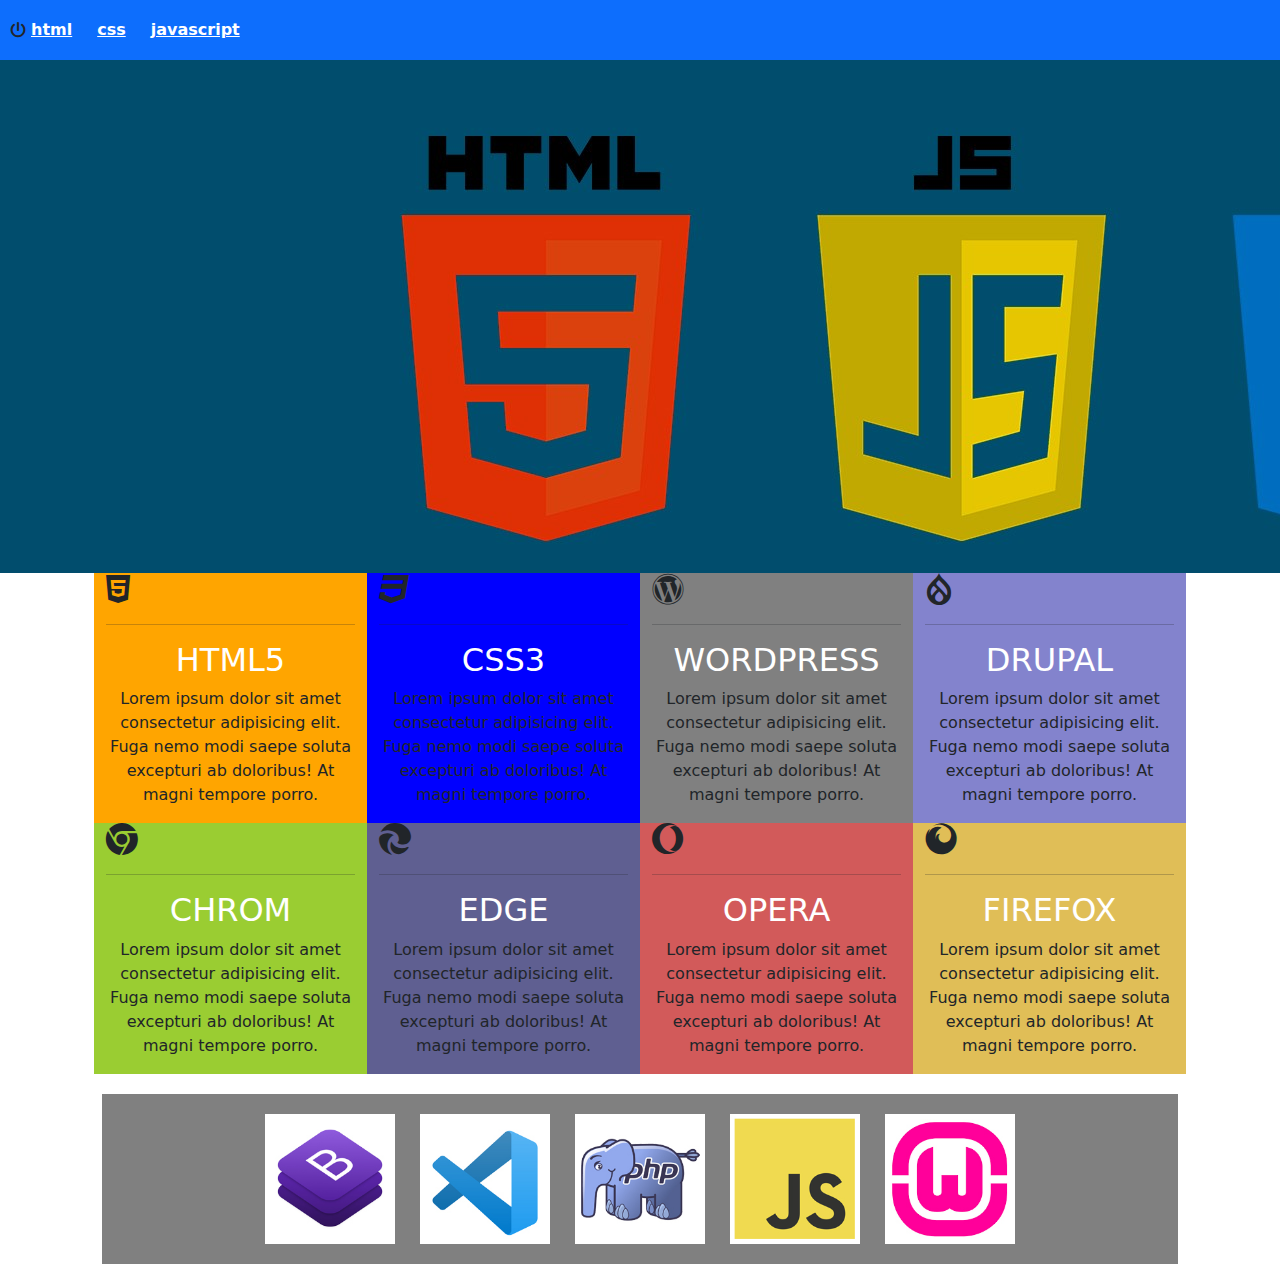
<file: index.html>
<!DOCTYPE html>
<html lang="en">
<head>
    <meta charset="UTF-8">
    <meta http-equiv="X-UA-Compatible" content="IE=edge">
    <meta name="viewport" content="width=device-width, initial-scale=1.0">
    <title>projet control</title>
    <link rel="stylesheet" href="css/bootstrap.css">
    <link rel="stylesheet" href="css/style.css">
    <link rel="stylesheet" href="https://cdnjs.cloudflare.com/ajax/libs/font-awesome/6.2.1/css/all.min.css">
    
</head>
<body>
   <header>
        <nav class="navbar navbar-expand-sm bg-primary fixed-top">
         <div class="collapse navbar-collapse">
          <i class="fa-solid fa-power-off"></i>
          <a href="#" class="nav-item ">html</a>
          <a href="#" class="nav-item ">css</a>
          <a href="#" class="nav-item ">javascript</a>
         </div>
        </nav>
       <img src="images/logo a.png.jpg" alt="logo">
</header>
<div class="container">
    <div class="row">
        <div class="col-lg-12" id="block">
            <div class="container">
                <div class="row row-elements">
                    <div class="col-sm-3" id="p1"> 
                        <div class="icon">
                        <i class="fa-brands fa-html5 fa fa-2x"></i>
                         </div>
                          <hr>
                          <h2>html5</h2> 
                        <p>Lorem ipsum dolor sit amet consectetur adipisicing elit. Fuga nemo modi saepe soluta excepturi ab doloribus! At magni tempore porro.</p>

                   </div>
                   <div class="col-sm-3" id="p2"> 
                    <div class="icon">
                        <i class="fa-brands fa-css3 fa-2x"></i>
                     </div>
                      <hr>
                      <h2>css3</h2> 
                      <p>Lorem ipsum dolor sit amet consectetur adipisicing elit. Fuga nemo modi saepe soluta excepturi ab doloribus! At magni tempore porro.</p>
               </div>
               <div class="col-sm-3" id="p3"> 
                <div class="icon">
                    <i class="fa-brands fa-wordpress fa-2x"></i>
                 </div>
                  <hr>
                  <h2>wordpress</h2> 
                  <p>Lorem ipsum dolor sit amet consectetur adipisicing elit. Fuga nemo modi saepe soluta excepturi ab doloribus! At magni tempore porro.</p>

               </div>
               <div class="col-sm-3" id="p4"> 
                <div class="icon">
                    <i class="fa-brands fa-drupal fa-2x"></i>
                 </div>
                  <hr>
                  <h2>drupal</h2> 
                  <p>Lorem ipsum dolor sit amet consectetur adipisicing elit. Fuga nemo modi saepe soluta excepturi ab doloribus! At magni tempore porro.</p>
               </div>
              </div>
            </div>
            <div class="container">
                <div class="row row-elements">
                    <div class="col-sm-3" id="p5"> 
                        <div class="icon">
                            <i class="fa-brands fa-chrome fa-2x"></i>
                         </div>
                          <hr>
                          <h2>chrom</h2> 
                          <p>Lorem ipsum dolor sit amet consectetur adipisicing elit. Fuga nemo modi saepe soluta excepturi ab doloribus! At magni tempore porro.</p>
                   </div>
                   <div class="col-sm-3" id="p6"> 
                    <div class="icon">
                        <i class="fa-brands fa-edge fa-2x"></i>
                     </div>
                      <hr>
                      <h2>edge</h2> 
                      <p>Lorem ipsum dolor sit amet consectetur adipisicing elit. Fuga nemo modi saepe soluta excepturi ab doloribus! At magni tempore porro.</p> 
               </div>
               <div class="col-sm-3" id="p7"> 
                <div class="icon">
                    <i class="fa-brands fa-opera fa-2x"></i>
                 </div>
                  <hr>
                  <h2>opera</h2> 
                  <p>Lorem ipsum dolor sit amet consectetur adipisicing elit. Fuga nemo modi saepe soluta excepturi ab doloribus! At magni tempore porro.</p>
               </div>
               <div class="col-sm-3" id="p8"> 
                <div class="icon">
                    <i class="fa-brands fa-firefox fa-2x"></i>
                 </div>
                  <hr>
                  <h2>firefox</h2> 
                  <p>Lorem ipsum dolor sit amet consectetur adipisicing elit. Fuga nemo modi saepe soluta excepturi ab doloribus! At magni tempore porro.</p>
               </div>
              </div>
            </div>  

        </div>

    </div>

</div>
    <div class="container">
        <div class="row row-photos">
         <div class="col-lg-12">
             <img class="footer" src="images/bootstrap.jpg" alt="bootstrap" height="150px" width="150px">
             <img class="footer" src="images/vs.jpg" alt="visual studio" height="150px" width="150px">
             <img class="footer" src="images/php.jpg" alt="php" height="150px" width="150px">
             <img class="footer" src="images/jscript.jpg" alt="javascript" height="150px" width="150px">
             <img class="footer" src="images/wamp.jpg" alt="wamp" height="150px" width="150px">
             </div>
     </div>
</div>

    
</body>
</html>
</file>
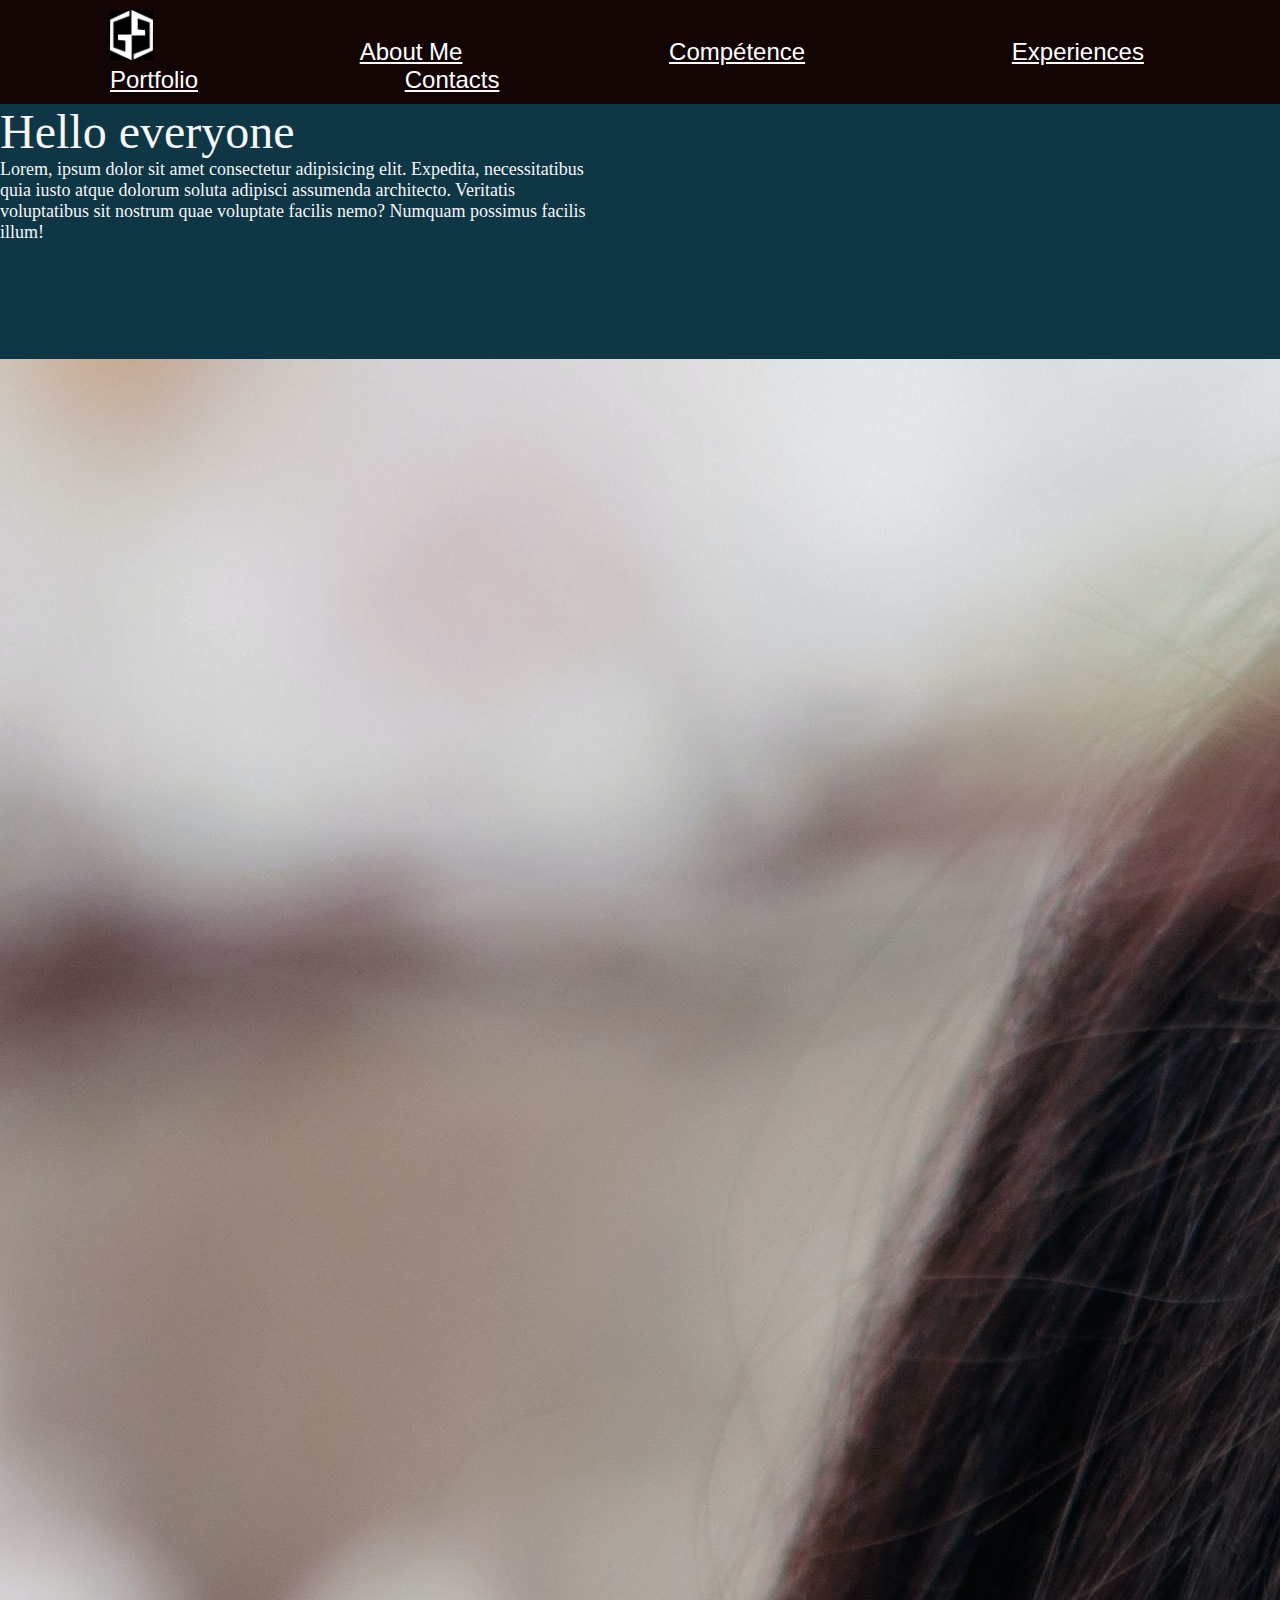
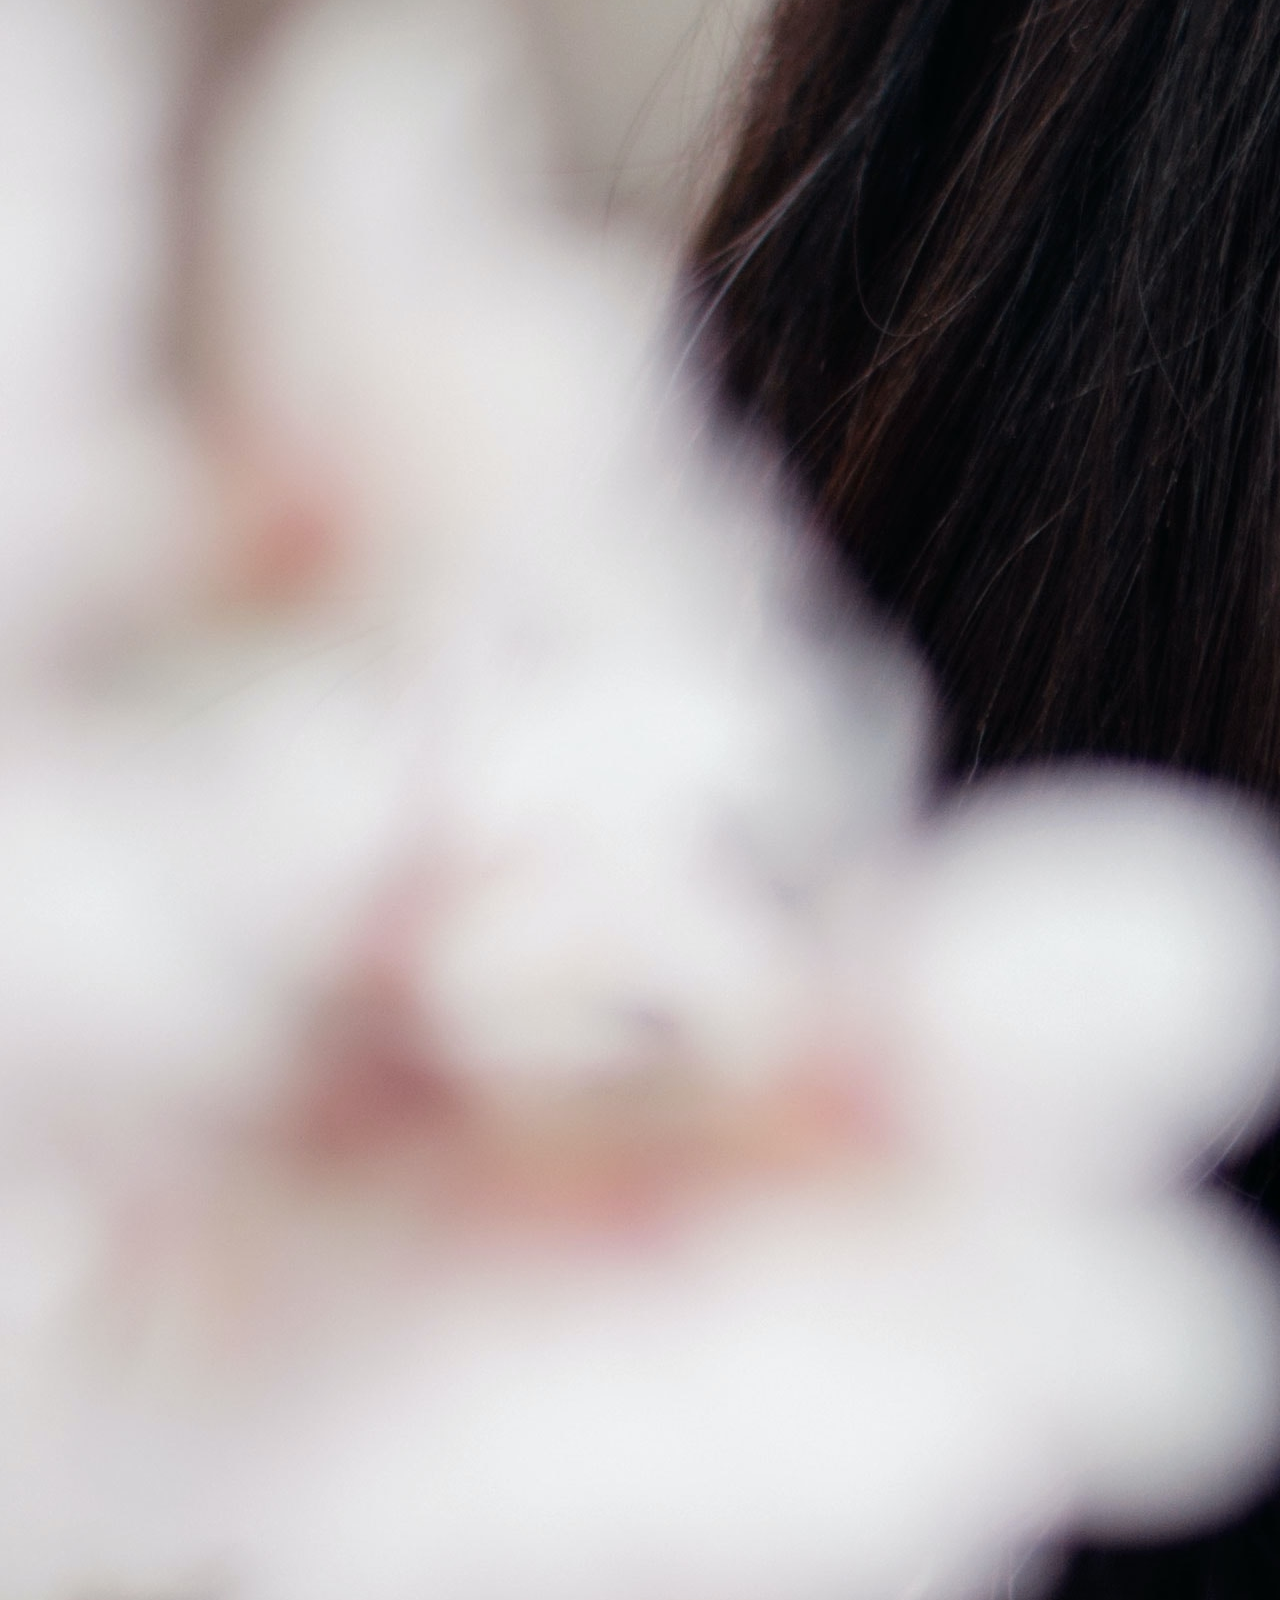
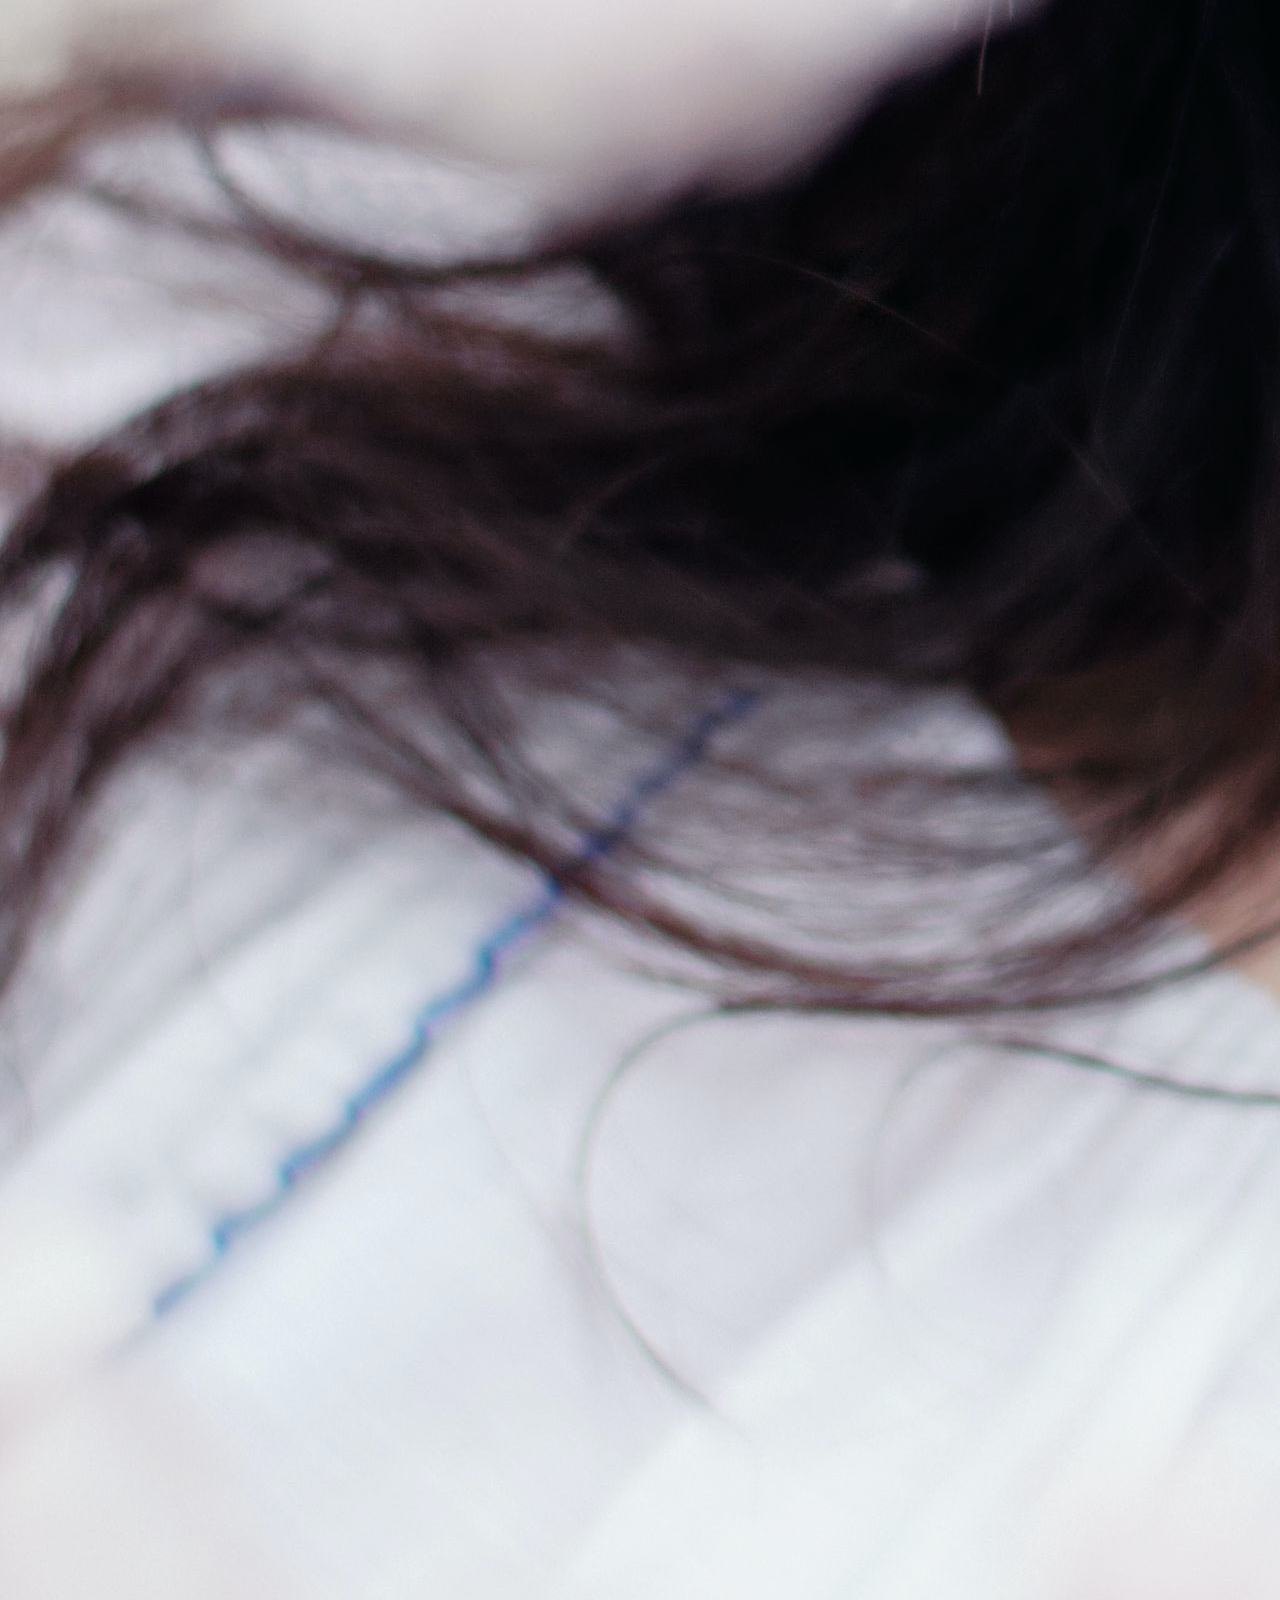
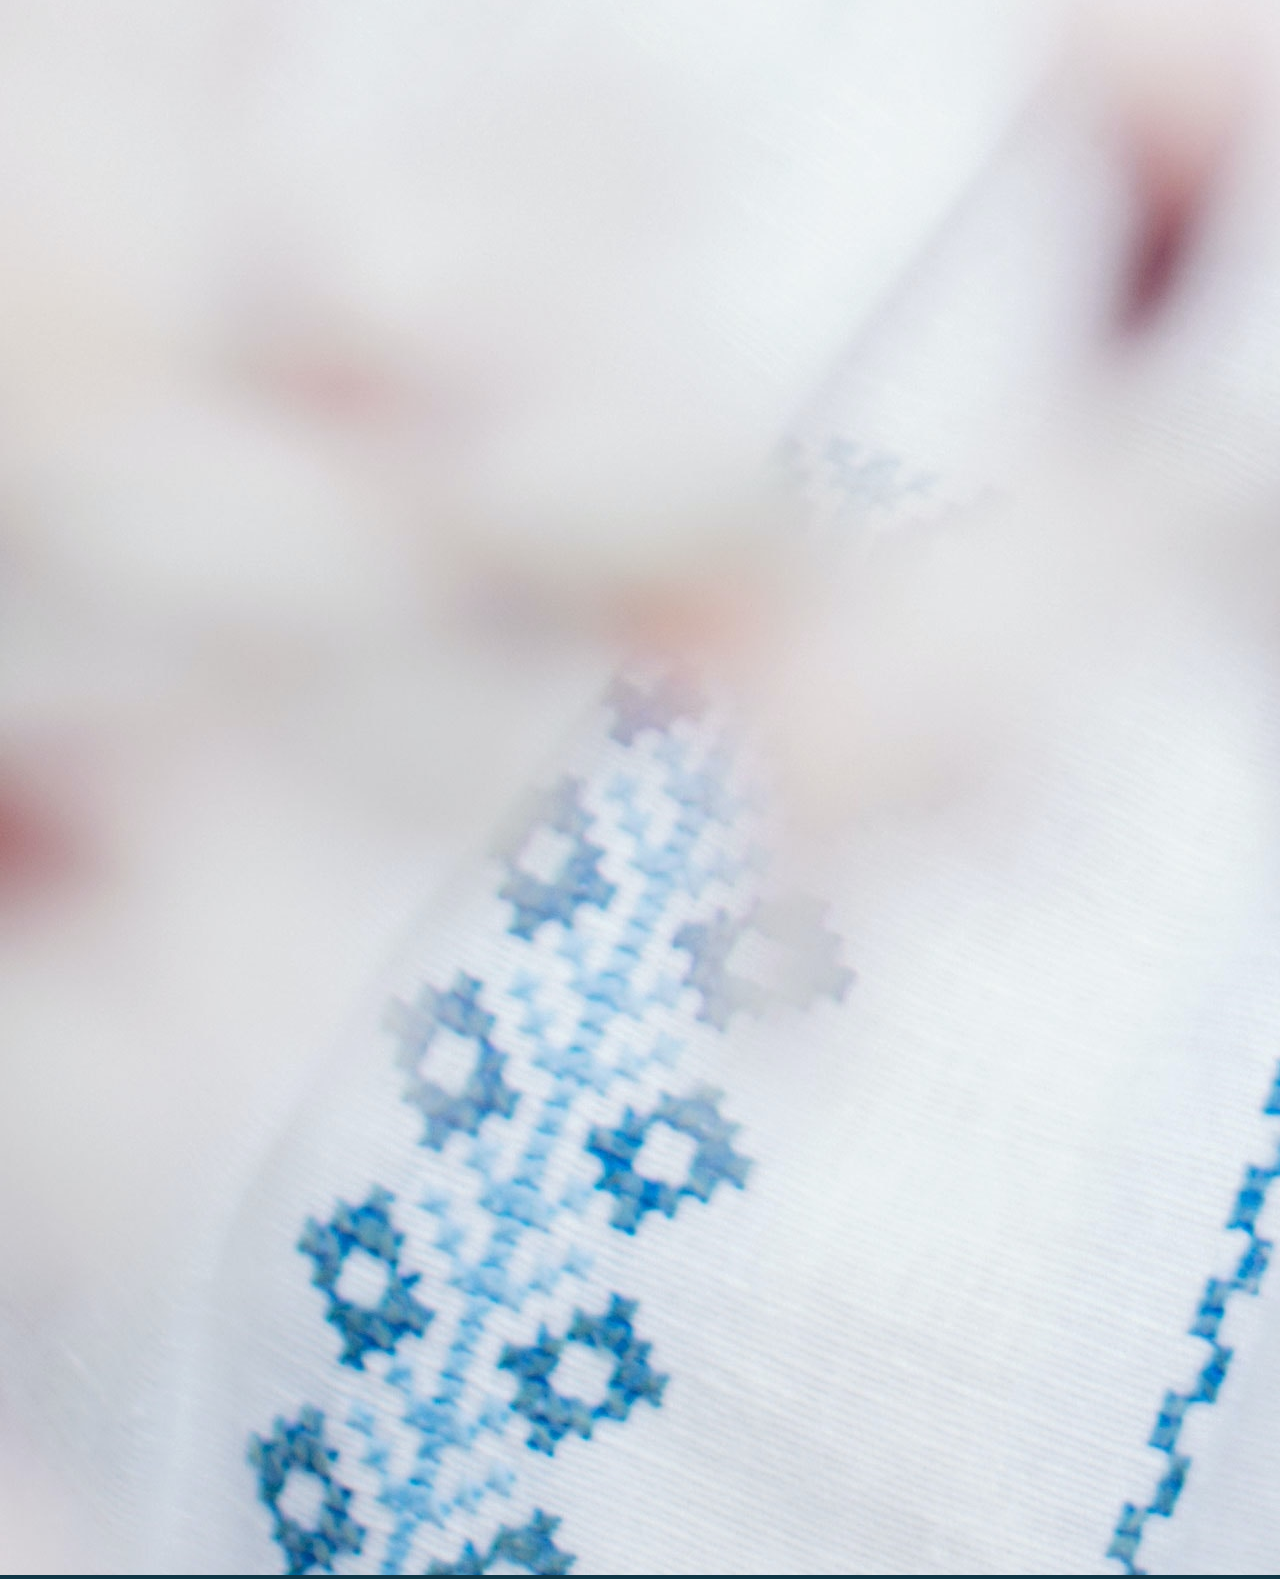
<file: MO/About Me.html>
<!DOCTYPE html>
<html lang="fr">
<head>
    <meta charset="UTF-8">
    <meta name="viewport" content="width=device-width, initial-scale=1.0">
    <title>About Me</title>
    <link rel="stylesheet" href="/css/stylesheet.css">
    <link rel="stylesheet" href="/css/aboutme.css">
    
</head>
<body>
    <nav>
        <ul>
            <li><a href="." class="nav-item"><img id="myLogo" src="/images/logo 2.png" alt="GG logo" class="img-responsive b-logo" height="50px" width="43px"></a></li>
            <li><a href="About Me.html" class="nav-item">About Me</a></li>
            <li><a href="Compétence.html" class="nav-item">Compétence</a></li>
            <li><a href="Experiences.html" class="nav-item">Experiences</a></li>
            <li><a href="portfolio..html" class="nav-item">Portfolio</a></li>
            <li><a href="Contacts.html" class="nav-item">Contacts</a></li>
        </ul>
    </nav>
    <div>
        <h1>Hello everyone</h1>
        <p>Lorem, ipsum dolor sit amet consectetur adipisicing elit. Expedita, necessitatibus quia iusto atque dolorum soluta adipisci assumenda architecto. Veritatis voluptatibus sit nostrum quae voluptate facilis nemo? Numquam possimus facilis illum!

         </p>
         <div>
            <img src="/images/alexandru-zdrobau-BGz8vO3pK8k-unsplash (1).jpg" alt="" >
         </div>
    </div>
   
    
</body>
</html>
</file>
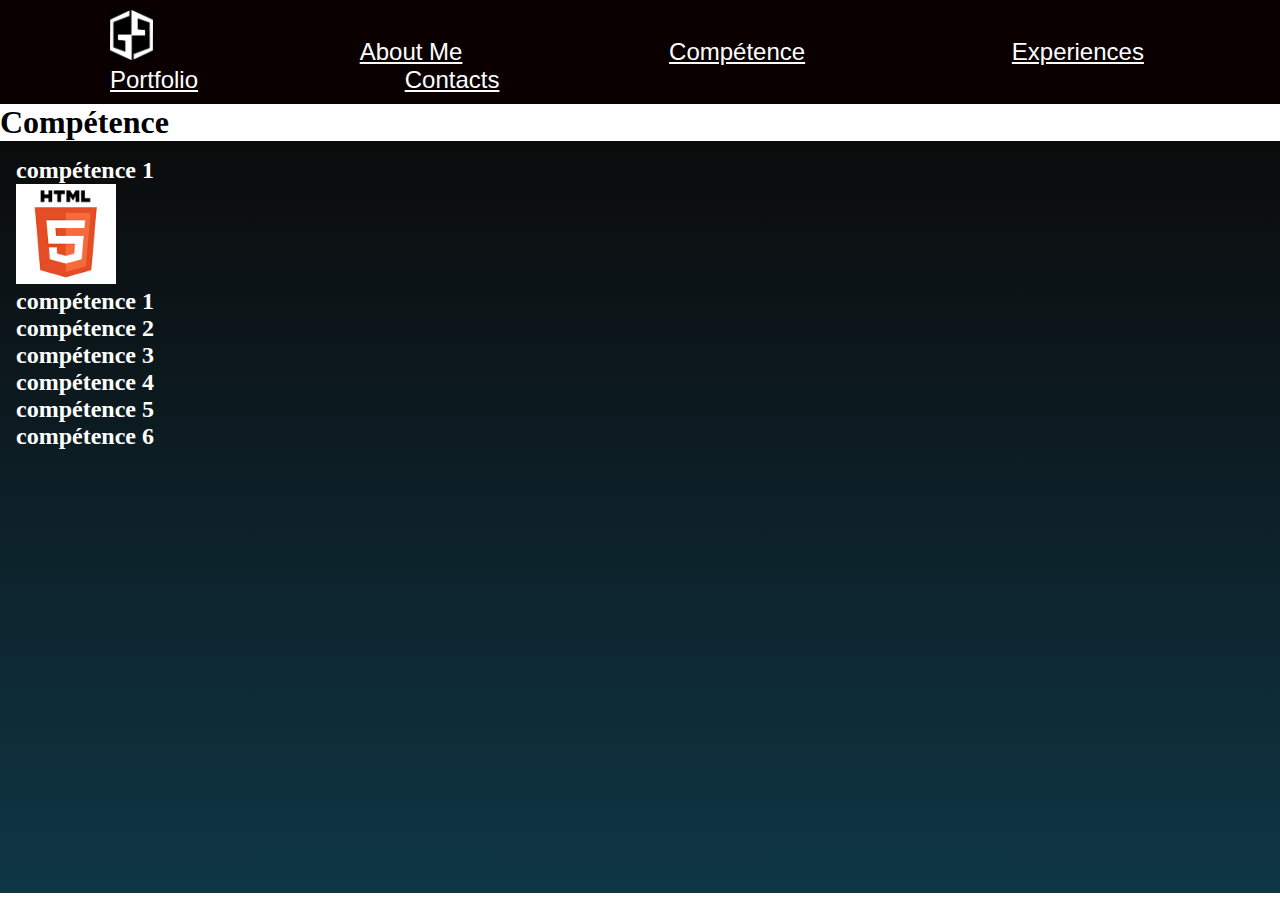
<file: MO/Compétence.html>
<!DOCTYPE html>
<html lang="fr">
<head>
    <meta charset="UTF-8">
    <meta name="viewport" content="width=device-width, initial-scale=1.0">
    <title>Compétence</title>
    <link rel="stylesheet" href="/css/Compétence.css">

</head>
<body>
    <nav>
        <ul>
            <li><a href="portfolio.html" class="nav-item"><img id="myLogo" src="/images/logo 2.png" alt="GG logo" class="img-responsive b-logo" height="50px" width="43px"></a></li>
            <li><a href="About Me.html" class="nav-item">About Me</a></li>
            <li><a href="Compétence.html" class="nav-item">Compétence</a></li>
            <li><a href="Experiences.html" class="nav-item">Experiences</a></li>
            <li><a href="portfolio.html" class="nav-item">Portfolio</a></li>
            <li><a href="Contacts.html" class="nav-item">Contacts</a></li>
        </ul>
    </nav>
    <h1>Compétence</h1>
    <div class="hero">
        
        <div class="row-elements">
            <h2>compétence 1</h2>
            <img src="/images/html.jpg" alt="HTML" height="100px" width="100px">
        </div>
        <h2>compétence 1</h2>
        <h2>compétence 2</h2>
        <h2>compétence 3</h2>
        <h2>compétence 4</h2>
        <h2>compétence 5</h2>
        <h2>compétence 6</h2>
    </div>
    
</body>
</html>
</file>
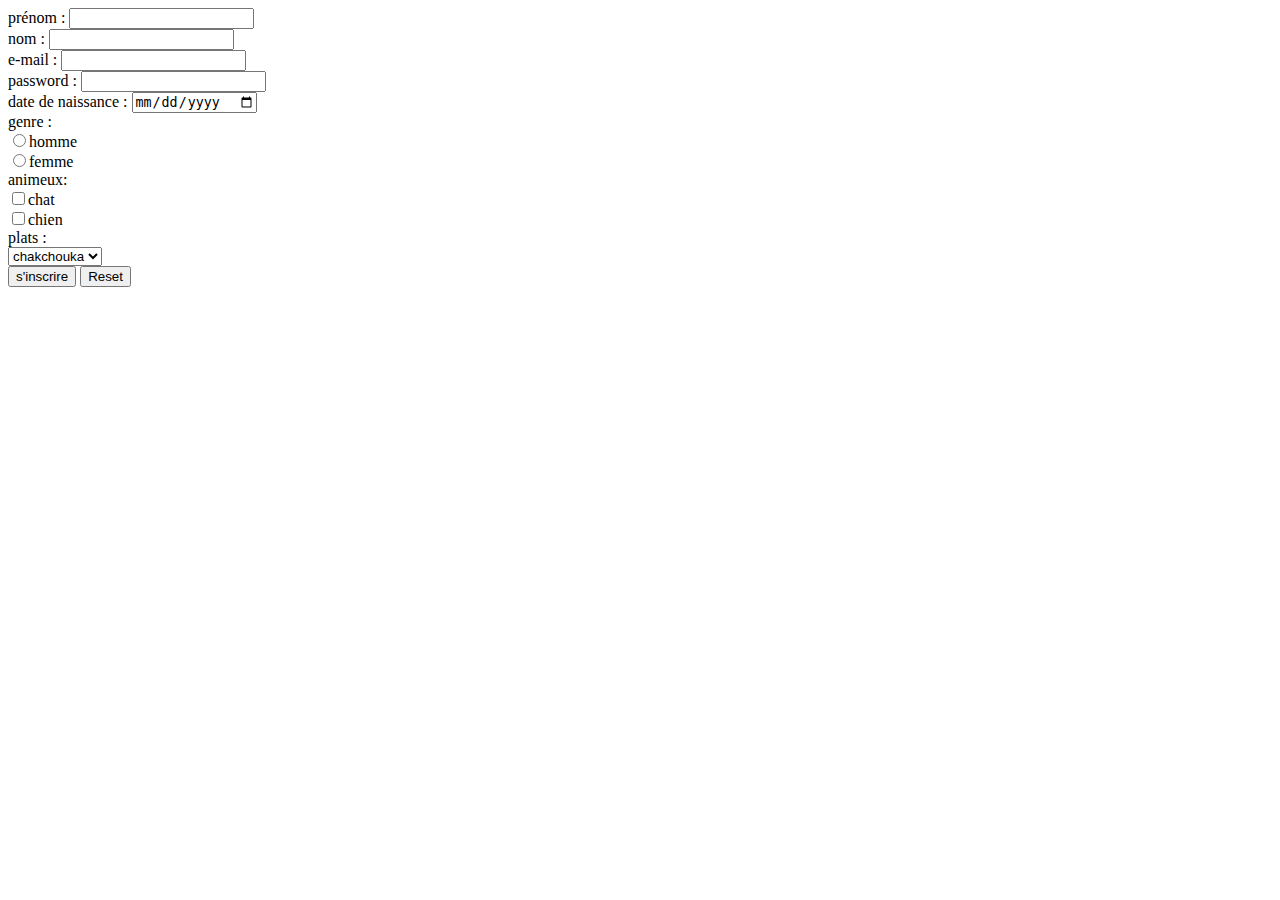
<file: MO/exercece.html>
<!DOCTYPE html>
<html lang="en">
<head>
    <meta charset="UTF-8">
    <meta name="viewport" content="width=device-width, initial-scale=1.0">
    <title>exercece</title>
</head>
<body>
    <form >
        prénom : <input type="text" name="prénom"><br>
        nom : <input type="text" name="nom"><br>
        e-mail : <input type="email" required><br>
        password : <input type="password" name="password" required minlength="8"><br>
        date de naissance : <input type="date" name="date"><br>
        genre : <br>
        <input type="radio" name="genre" value="homme">homme  <br>
        <input type="radio" name="genre" value="femme">femme <br>
        animeux: <br>
        <input type="checkbox" name="animal" value="chat">chat <br>
        <input type="checkbox" name="animal" value="chien ">chien <br>
        plats : <br>
       <select  name ="plats" id="">
        <option value="chakchouka">chakchouka</option><br>
        <option value="morbiflette">morbiflette</option><br>
       </select> <br>
       <input type="submit" value="s'inscrire">
       <input type="reset">


    </form>
</body>
</html>
</file>
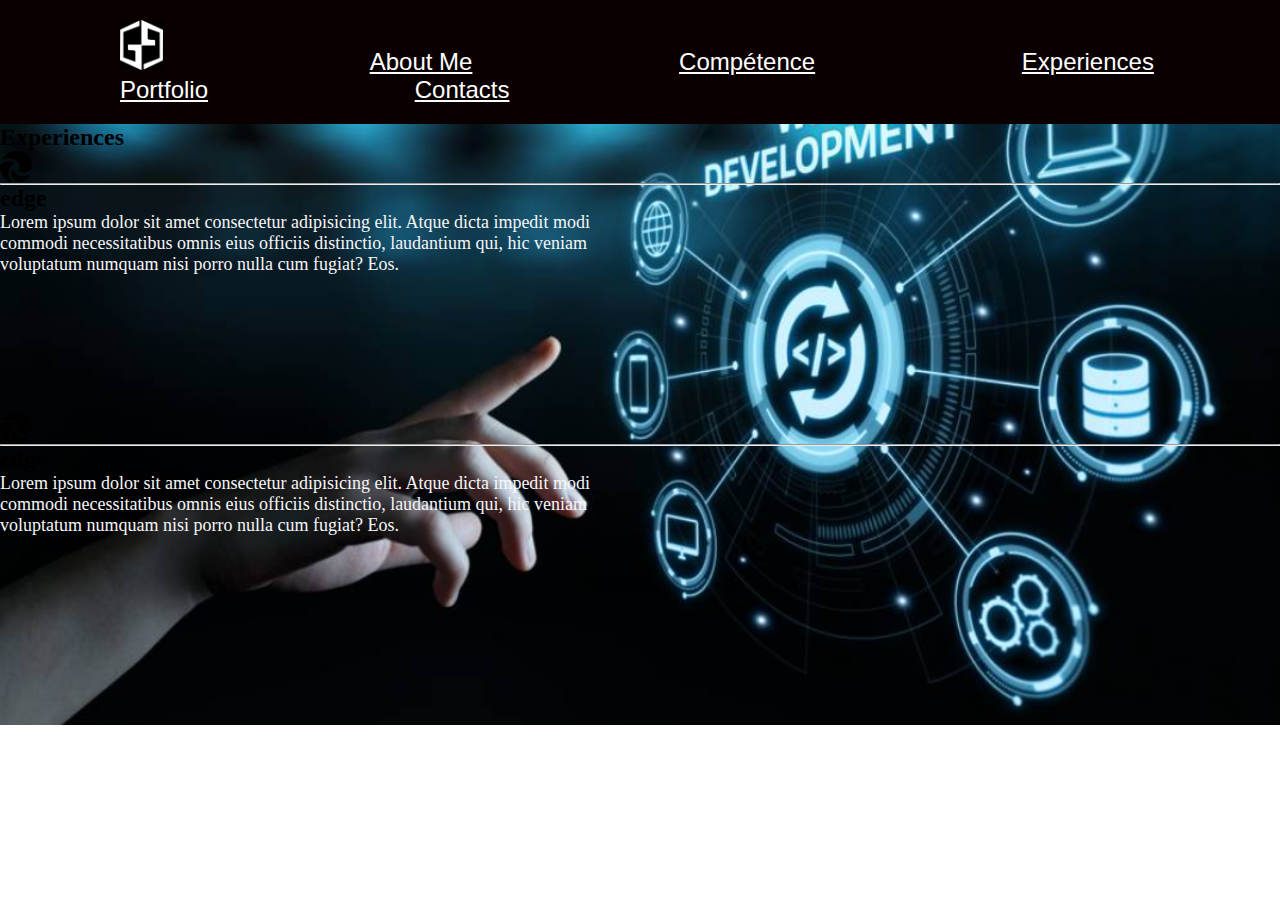
<file: MO/Experiences.html>
<!DOCTYPE html>
<html lang="en">
<head>
    <meta charset="UTF-8">
    <meta name="viewport" content="width=device-width, initial-scale=1.0">
    <title>Experiences</title>
    <link rel="stylesheet" href="/css/stylesheet.css">
    <link rel="stylesheet" href="https://cdnjs.cloudflare.com/ajax/libs/font-awesome/6.2.1/css/all.min.css">
</head>
<body>
    <nav>
        <ul>
            <li><a href="." class="nav-item"><img id="myLogo" src="/images/logo 2.png" alt="GG logo" class="img-responsive b-logo" height="50px" width="43px"></a></li>
            <li><a href="About Me.html" class="nav-item">About Me</a></li>
            <li><a href="Compétence.html" class="nav-item">Compétence</a></li>
            <li><a href="Experiences.html" class="nav-item">Experiences</a></li>
            <li><a href="portfolio..html" class="nav-item">Portfolio</a></li>
            <li><a href="Contacts.html" class="nav-item">Contacts</a></li>
        </ul>
    </nav>
    <h2>Experiences</h2>
    <div class="container">
        <div class="row row-elements">
            <div class="col-lg-6">
                <div class="icon">
                    <i class="fa-brands fa-edge fa-2x"></i>
                 </div>
                  <hr>
                  <h2>edge</h2> 
                  <p>Lorem ipsum dolor sit amet consectetur adipisicing elit. Atque dicta impedit modi commodi necessitatibus omnis eius officiis distinctio, laudantium qui, hic veniam voluptatum numquam nisi porro nulla cum fugiat? Eos.

                  </p>

            </div>
            <div class="col-lg-6">
                <div class="icon">
                    <i class="fa-brands fa-edge fa-2x"></i>
                 </div>
                  <hr>
                  <h2>edge</h2> 
                  <p>Lorem ipsum dolor sit amet consectetur adipisicing elit. Atque dicta impedit modi commodi necessitatibus omnis eius officiis distinctio, laudantium qui, hic veniam voluptatum numquam nisi porro nulla cum fugiat? Eos.

                  </p>

            </div>



        </div>
    </div>


    
</body>
</html>
</file>
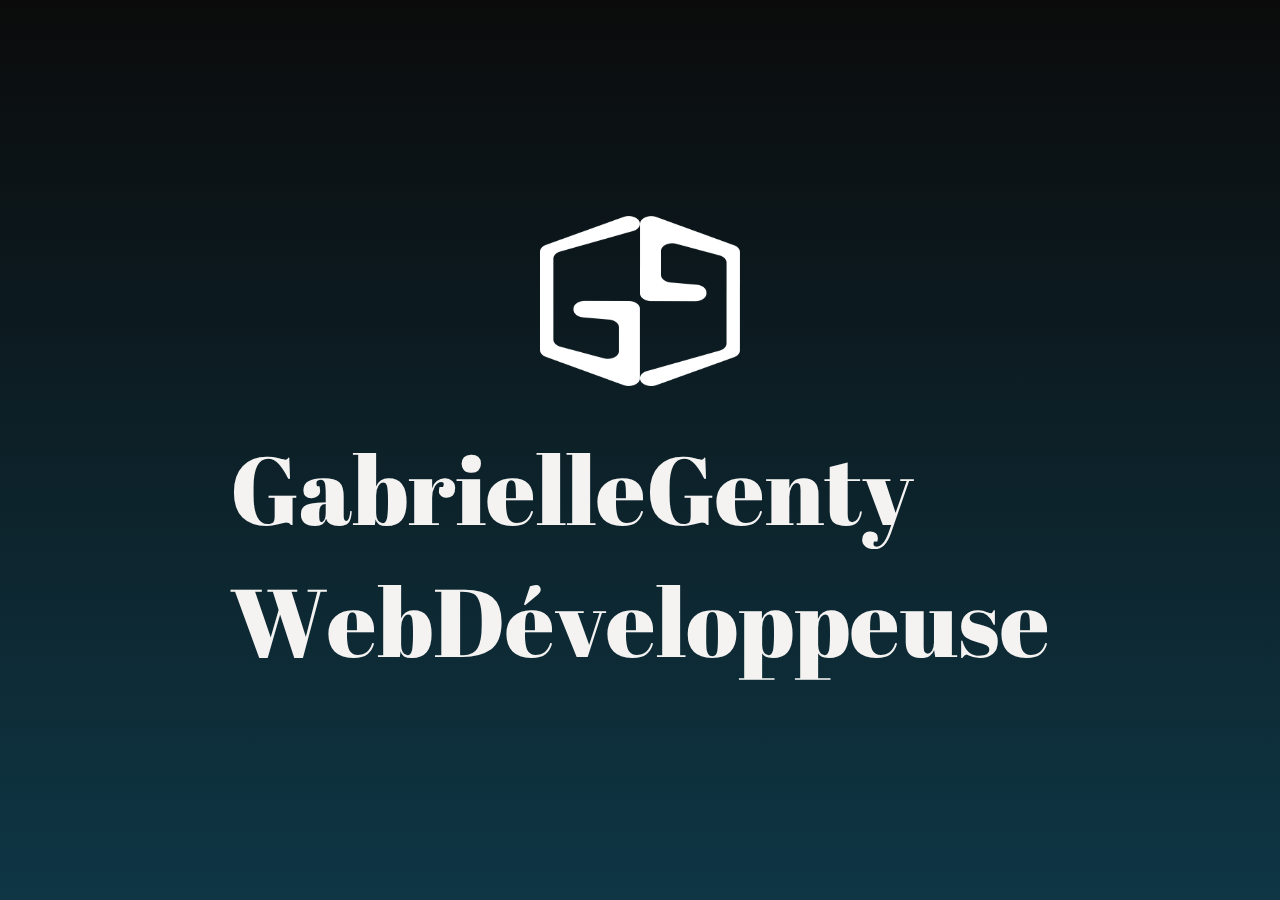
<file: MO/logo.html>
<!DOCTYPE html>
<html lang="en">
<head>
    <meta charset="UTF-8">
    <meta name="viewport" content="width=logo, initial-scale=1.0">
    <title>logo</title>
    <link href="https://fonts.googleapis.com/css2?family=Abril+Fatface&display=swap" rel="stylesheet">
    <link rel="stylesheet" href="/css/logo.css">
</head>

<body>
    <table>
        <tr>
            <td align="center">
                <a href="portfolio.html" class="logo"><img id="b-logo" src="/images/GG logo.png" alt="GG logo" class="img-responsive b-logo" height="200px" width="200px"></a>

            </td>
        </tr>
        <tr><td>
            <h1 class="title">
                <div class="span-container s1">
                    <span>Gabrielle Genty</span>
                </div>
                <div class="span-container s2">
                    <span>Gabrielle Genty</span>
                </div>
            </h1>
        </td></tr>
        <tr><td>
            <h1 class="title">
                <div class="span-container s1">
                    <span>Web Développeuse</span>
                </div>
                <div class="span-container s2">
                    <span>Web Développeuse</span>
                </div>
            </h1>
        </td></tr>
    </table>
    <script src="/js/app.js"></script>
</body>
</html>
</file>
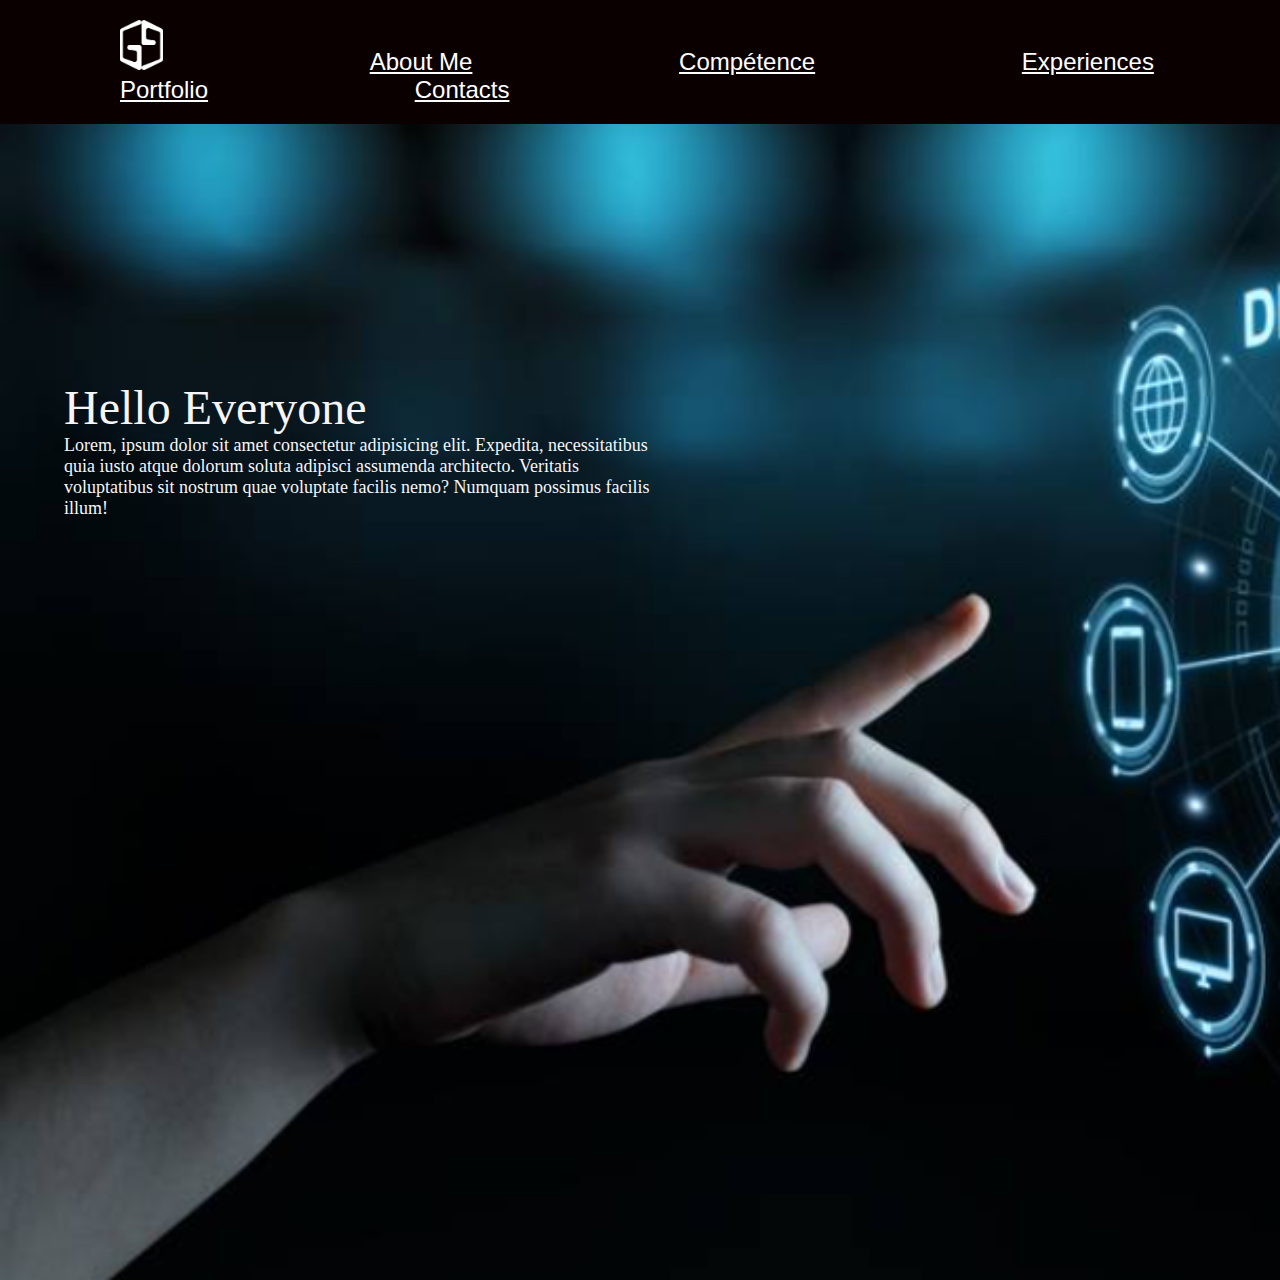
<file: MO/portfolio.html>
<!DOCTYPE html>
<html lang="fr">
<head>
    <meta charset="UTF-8">
    <meta name="viewport" content="width=device-width, initial-scale=1.0">
    <title>portfolio</title>
    <link href="https://cdn.jsdelivr.net/npm/bootstrap@5.3.1/dist/css/bootstrap.min.css" rel="stylesheet" integrity="sha384-4bw+/aepP/YC94hEpVNVgiZdgIC5+VKNBQNGCHeKRQN+PtmoHDEXuppvnDJzQIu9" crossorigin="anonymous">
    <script src="https://cdn.jsdelivr.net/npm/bootstrap@5.3.1/dist/js/bootstrap.bundle.min.js" integrity="sha384-HwwvtgBNo3bZJJLYd8oVXjrBZt8cqVSpeBNS5n7C8IVInixGAoxmnlMuBnhbgrkm" crossorigin="anonymous"></script>
    <link rel="stylesheet" href="../css/stylesheet.css">
</head>
<body>
    <nav>
        <ul>
            <li><a href="logo.html" class="nav-item"><img id="myLogo" src="../images/GG logo.png" alt="GG logo" class="img-responsive b-logo" height="50px" width="43px"></a></li>
            <li><a href="About Me.html" class="nav-item">About Me</a></li>
            <li><a href="Compétence.html" class="nav-item">Compétence</a></li>
            <li><a href="Experiences.html" class="nav-item">Experiences</a></li>
            <li><a href="portfolio..html" class="nav-item">Portfolio</a></li>
            <li><a href="Contacts.html" class="nav-item">Contacts</a></li>
        </ul>
    </nav>
   
        <div class="container">
            <div class="hero">
                <h1>Hello Everyone</h1>
                <p>Lorem, ipsum dolor sit amet consectetur adipisicing elit. Expedita, necessitatibus quia iusto atque dolorum soluta adipisci assumenda architecto. Veritatis voluptatibus sit nostrum quae voluptate facilis nemo? Numquam possimus facilis illum!

                 </p>
            </div>
                      
    </div>
    <footer>
       
       
    </footer>
    <script src="https://cdn.jsdelivr.net/npm/@popperjs/core@2.11.8/dist/umd/popper.min.js" integrity="sha384-I7E8VVD/ismYTF4hNIPjVp/Zjvgyol6VFvRkX/vR+Vc4jQkC+hVqc2pM8ODewa9r" crossorigin="anonymous"></script>
    <script src="https://cdn.jsdelivr.net/npm/bootstrap@5.3.1/dist/js/bootstrap.min.js" integrity="sha384-Rx+T1VzGupg4BHQYs2gCW9It+akI2MM/mndMCy36UVfodzcJcF0GGLxZIzObiEfa" crossorigin="anonymous"></script>
</body>
</html>
</file>
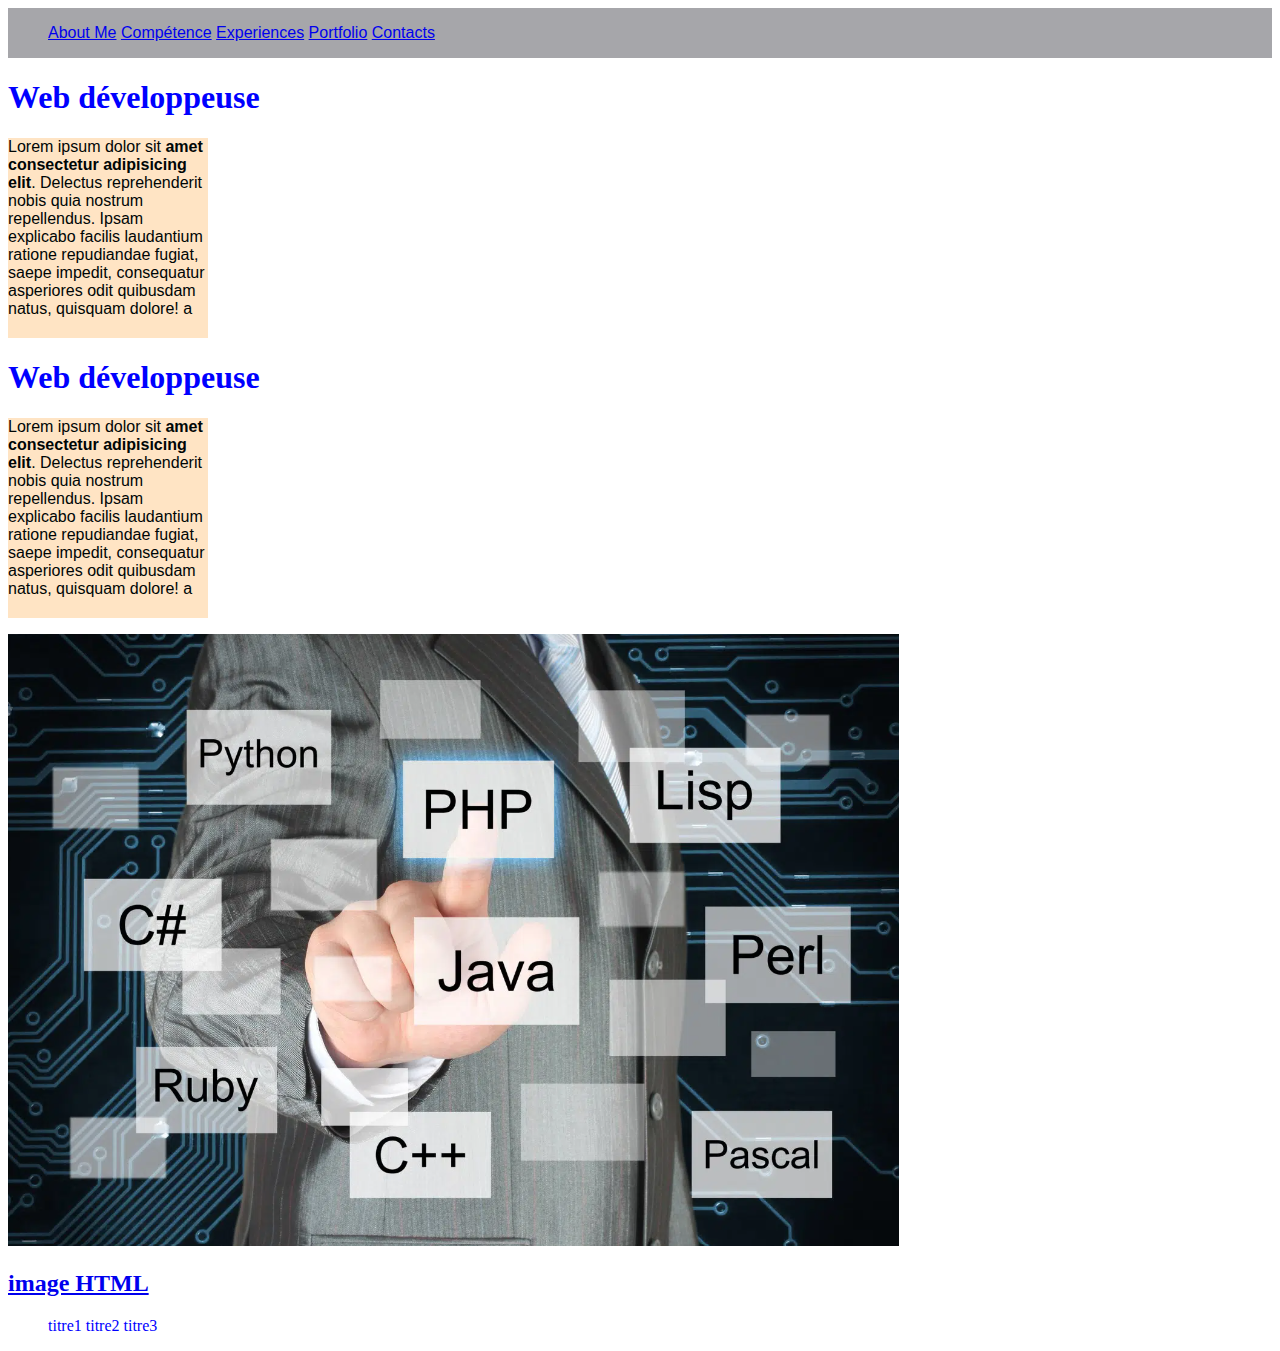
<file: MO/TECH.html>
<!DOCTYPE html>
<html lang="fr">
<head>
    <meta charset="UTF-8">
    <meta name="viewport" content="width=device-width, initial-scale=1.0">
    <link rel="stylesheet" href="/css/style..css">
    <title>MOTHEC</title>
</head>
<body>
    <header>
        <nav class="navbar">
            <ul>
                <li><a href="#" class="nav-item">About Me</a></li>
                <li><a href="#" class="nav-item">Compétence</a></li>
                <li><a href="#" class="nav-item">Experiences</a></li>
                <li><a href="#" class="nav-item">Portfolio</a></li>
                <li><a href="#" class="nav-item">Contacts</a></li>
            </ul>
        </nav>
    </header>
    <div class="block">
        <div><h1>Web développeuse</h1>
         <p >Lorem ipsum dolor sit <strong>amet consectetur adipisicing elit</strong>. Delectus reprehenderit nobis quia nostrum repellendus. Ipsam explicabo facilis laudantium ratione repudiandae fugiat, saepe impedit, consequatur asperiores odit quibusdam natus, quisquam dolore!
        a
         </p>
        </div>
        <div><h1>Web développeuse</h1>
            <p >Lorem ipsum dolor sit <strong>amet consectetur adipisicing elit</strong>. Delectus reprehenderit nobis quia nostrum repellendus. Ipsam explicabo facilis laudantium ratione repudiandae fugiat, saepe impedit, consequatur asperiores odit quibusdam natus, quisquam dolore!
           a
            </p>
           </div>
        
     </div>
    <div>
        <a href="#">
        <img src="/images/Capture d'écran 2023-08-31 124222.png" alt="HTML">
        <h2>image HTML</h2>
        </a>
    </div>
    <div>
        <a href="#">
        <ul>
            <li><a href="#"></a>titre1</li>
            <li>titre2</li>
            <li>titre3</li>
        </a>    
        </ul>
    </div>
    
</body>
</html>
</file>
<file: css/style.css>
.nav-item{
    color: white;
    font-weight: bold;
    padding-right: 20px;
    padding-left: 5px;
}
.collapse {
    padding: 10px;
}
#block{
    text-align: center;
}
h2{
    font-size: bold;
    text-transform: uppercase;
    color: white;
}
hr.vr{
   
    height: 30px;
}

.icon{
    text-align: start;
}

#p1{
    background-color: orange;
}
#p2{
    background-color: blue;
}
#p3{
    background-color: gray;
}
#p4{
    background-color: rgb(131, 131, 205);
}
#p5{
    background-color: yellowgreen;
}
#p6{
    background-color: rgb(95, 95, 145);
}
#p7{
    background-color: rgb(210, 90, 90);
}

#p8{
    background-color: rgb(224, 190, 87);
}

@media (min-width:990px) and (max-width:1200px){
    .row-elements{
        display: block;
        margin: 0;
    }
    .row-photos{
        height: 200px;
        width: 800px;
    }
    .footer{
        width: 120px;
        height: 120px;
        padding: 4px;
    }
    .col-sm-3{
        height: 200px;
        width: 800px;
    }
}
@media (min-width:800px) and (max-width:989px){
    .row-elements{
        display:flex;
    }
    p{
        display: none;
    }
    .footer{
        width: 100px;
        height: 100px;
        padding: 0;
    }
    h2{
        font-size: medium;
    }
    hr{
        display: none;
    }
    
}
@media screen and (max-width:799px){
    .row-elements{
        display:flexbox;
    }
  
    h2{
        font-size: small;
    }
    hr{
        display: none;
    }
    .footer{
        width: 100px;
        height: 100px;
        padding: 0;
    }
}
.row-photos{
   padding: 10px;
    background-color: gray;
    text-align: center;
    margin:20px ;
}
.footer{
    padding: 10px 10px 10px 10px;
}
</file>
<file: css/stylesheet.css>
*{
    margin:0px ;
    padding: 0px;
}
ul{
    background-color: rgb(10, 0, 0);
    font-family: Arial, Helvetica, sans-serif;
    font-size:x-large;
    padding: 20px;
    
}
body{
    background-image: url(/images/background\ .png);
    background-repeat: no-repeat;
    background-size: cover;

}
.container{
    padding:0;
    margin: 0;
}

.hero{
    height: 100vh;
    padding-top: 20%;
    padding-left: 5%;
   
   
}
a.nav-item{
    color: white;
}
li {
    display: inline;
    margin: 100px;
    padding: auto;
}
h1{
    font-family: Abril fatface;
    color: rgb(246, 245, 247);
    font-weight: 100;
    font-size: 300%;  
    
}

p{
    height: 200px;
    width: 600px;
    color: rgb(246, 246, 249);
    font-size: large;
}
</file>
<file: css/aboutme.css>
*{
    margin:0px ;
    padding: 0px;
}
ul{
    background-color: rgb(20, 5, 5);
    font-family: Arial, Helvetica, sans-serif;
    font-size:x-large;
    padding: 10px;
    
}
.background{
    background-color:#0E3645 ;
 
}
li {
    display: inline;
    margin: 100px;
    padding: auto;


}
a.nav-item{
    color: white;
}
div{
    background-color: #0E3645;
}
image{
    height: 500px;
    width: 200px;
     
    
}
</file>
<file: css/Compétence.css>
*{
    margin:0px ;
    padding: 0px;
}
ul{
    background-color: rgb(10, 0, 0);
    font-family: Arial, Helvetica, sans-serif;
    font-size:x-large;
    padding: 10px;
    
}
li {
    display: inline;
    margin: 100px;
    padding: auto;
}
.hero {
    
    background-image: linear-gradient(#0B0B0B, #0E3645);
    background-position: 100%;
    background-size: cover;
    color: #ffffff;
    padding: 1em;
    text-align:left;
    height: 80vh;

  }
  a.nav-item{
    color: white;
  }
</file>
<file: css/logo.css>
*,
::before,
::after{
box-sizing: border-box;
margin: 0px;
padding: 0px;

}
body{
    background-image: linear-gradient(#0B0B0B, #0E3645);
    height: 100vh;
    font-family:Abril fatface;
    display: flex;
    justify-content: center;
    align-items: center;
}
.title span{
    color: rgb(244, 243, 242);
   font-size: 300%;
    transition: 0.5s;
    font-weight: 100;
    will-change: transform;
    display:inline-flex;

}
.title {
    position: relative;
}
.s1 span{
    transform-origin: bottom;
}
.s2 span{
transform-origin: top;
transform: translateY(100%)
rotateX(-90deg);
}
.s2{
    position: absolute;
    top: 0;
    left: 0;
}
.title:hover .s1 span{
    transform: translateY(-100%)
    rotateX(-90deg)

}
.title:hover .s2 span{
    transform: translateY(0%)
    rotateX(0)

}
#b-logo{
    padding-bottom: 30px;
}
</file>
<file: css/style..css>
nav {
    background-color:rgba(162, 162, 167, 0.959);
    font-family: Arial, Helvetica, sans-serif;
    font-size: medium;
    color: white;
    display: flex;
    
}

ul>li{
    display:inline;
    margin-left: 40;
    padding: 0;
    color: blue;
    
}
h1{
    color: blue;
    align-self: center;
}
p {
    font-family: Arial, Helvetica, sans-serif;
    color: rgb(0, 6, 6);
    height: 200px;
    width: 200px;
    background-color: bisque;
   
}
.block {
    display: inline;
}
</file>
